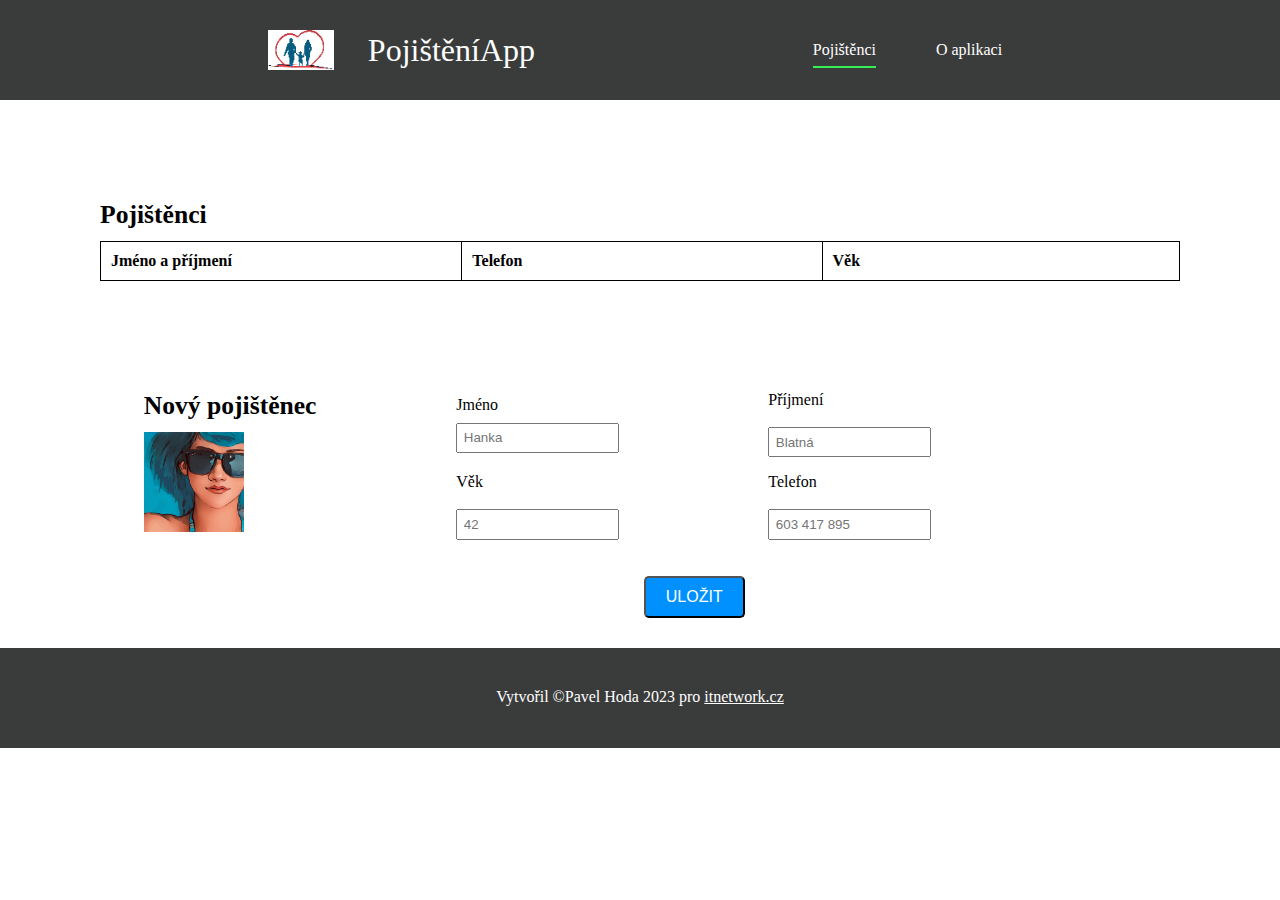
<file: index.html>
<!DOCTYPE html>
<html lang="cs-cz">

    <head>
        <meta charset="UTF-8">
        <link rel="stylesheet" href="style.css">
        <title>Pojištěnci</title>
    </head>

    <body>
        <header>

            <div id="logo">
                <h1><span>PojištěníApp</span></h1>
            </div>

            <nav>
                <ul>
                    <li class="aktivni"><a href="index.html">Pojištěnci</a></li>
                    <li><a href="Oaplikace.html">O aplikaci</a></li>
                </ul>
            </nav>

        </header>

        <article>

            <header>
                <h2>Pojištěnci</h2>
            </header>

            <section class="main-content container" >

                <table border="1" >

                    <tr>
                        <th>Jméno a příjmení</th>
                        <th>Telefon</th>
                        <th>Věk</th>
                    </tr>
                    
                </table>

            </section>

        </article>

        <article>
            
            <section class="leave-message container">

                <div>
                    <header>
                        <h2>Nový pojištěnec</h2>
                        <img src="./obrazky/avatar-woman.png" width="100px">
                    </header>
                </div>
                

                <form>
                    
                    <div class="wrapper-all">

                        <div class="wrapper">
                            <label _msttexthash="75504" _msthash="5">Jméno</label>
                            <input id="jmeno" type="text" placeholder="Hanka" _mstplaceholder="51168" _msthash="4"> 
                        </div>

                        <div class="wrapper">
                            <label _msttexthash="177736" _msthash="7">Příjmení</label>
                            <br/>
                            <input id="prijmeni" type="text" placeholder="Blatná" _mstplaceholder="76999" _msthash="4"> 
                        </div>

                    </div>
                    
                    
                    <div class="wrapper-all">

                        <div class="wrapper">
                            <label _msttexthash="75504" _msthash="5">Věk</label>
                            <br/>
                            <input id="vek" type="text" placeholder="42" _mstplaceholder="51168" _msthash="4"> 
                        </div>

                        <div class="wrapper">
                            <label _msttexthash="75504" _msthash="5">Telefon</label>
                            <br/>
                            <input id="telefon" type="text" placeholder="603 417 895" _mstplaceholder="51168" _msthash="4">
                        </div>
    
                    </div>

                    <div class="alone" > 
                        <input id="submit" type="submit" value="uložit">
                    </div>

                </form>  

            </section>

        </article>

        <footer>
            Vytvořil &copy;Pavel Hoda 2023 pro <a href="https://itnetwork.cz">itnetwork.cz</a>
        </footer>

            <script src="js/Pojistenec.js"></script>
            <script src="js/Zaznam.js"></script>
            <script src="js/obsluha.js"></script>

    </body>
</html>
</file>
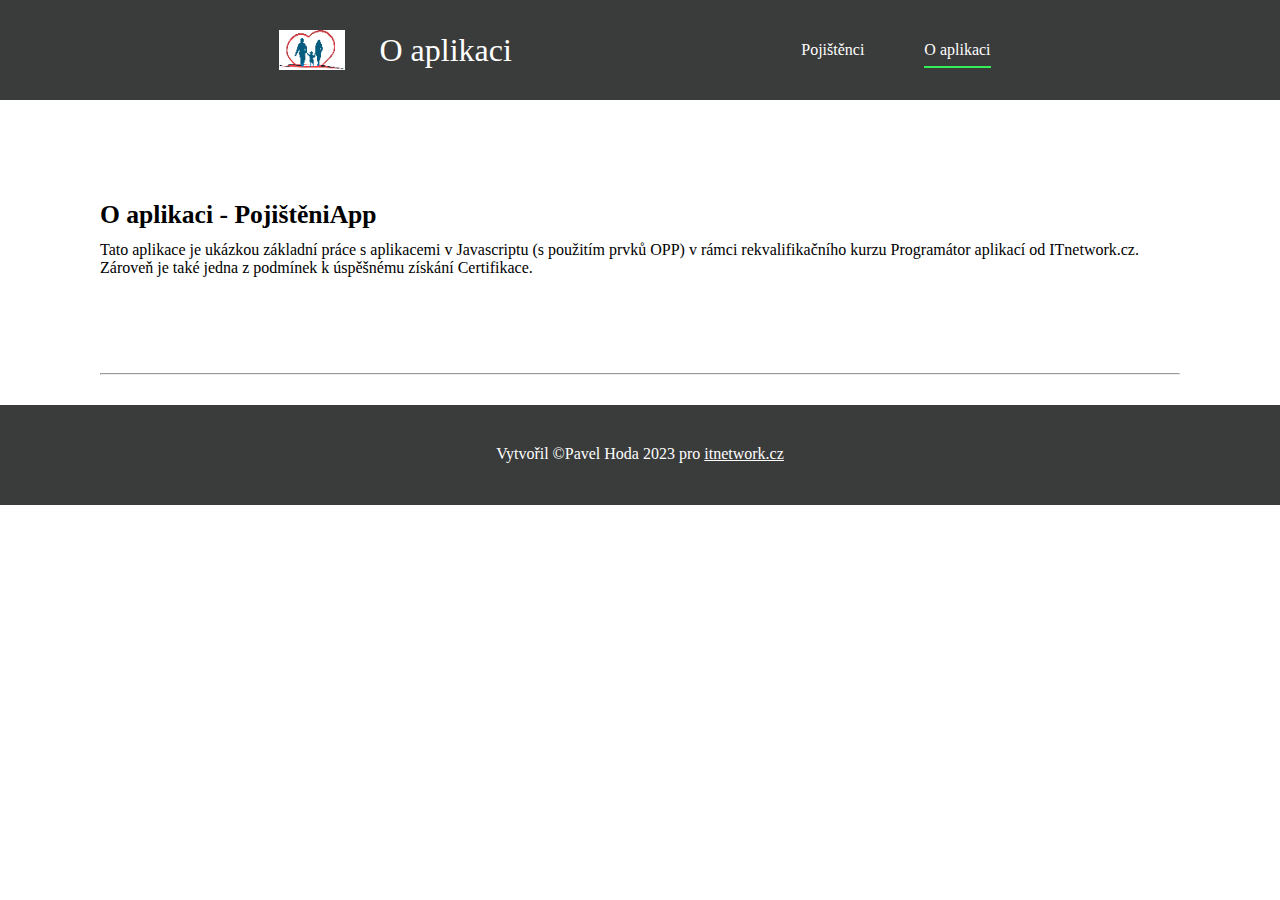
<file: Oaplikace.html>
<!DOCTYPE html>
<html lang="cs-cz">

    <head>
        <meta charset="UTF-8">
        <link rel="stylesheet" href="style.css">
        <title>O aplikaci</title>
    </head>

    <body>

        <header>
            <div id="logo">
                <h1><span>O aplikaci</span></h1>
            </div>
            <nav>
                <ul>
                    <li><a href="index.html">Pojištěnci</a></li>
                    <li class="aktivni"><a href="Oaplikace.html">O aplikaci</a></li>
                </ul>
            </nav>
        </header>

        <article>
            <header> 
                
                <h2>O aplikaci - PojištěniApp</h2>

                <p>Tato aplikace je ukázkou základní práce s aplikacemi v Javascriptu (s použitím prvků OPP) v rámci rekvalifikačního kurzu Programátor aplikací od ITnetwork.cz. Zároveň je také jedna z podmínek k úspěšnému získání Certifikace.</p>
                <hr>

            </header>
        </article>

        <footer>
            Vytvořil &copy;Pavel Hoda 2023 pro <a href="https://itnetwork.cz">itnetwork.cz</a>
        </footer>

    </body>

    </html>
</file>
<file: style.css>
*{
    margin: 0;
    padding: 0;
    box-sizing: border-box;
}


/* *******************************
stylování hlavičky, menu, loga 
**********************************/
body > header {
    display:flex;
    justify-content: space-evenly;
    height: 100px;
    width: 100%;
    background: #3a3b3b;
    color: white;
}

body {
    font: 1rem "Helvetica Neue";
    background: #ffffff;
    color: black;    
}

#logo {
    display: flex;
    flex-direction: column;
    justify-content: center;
    height: 40px;
    margin: auto 0 auto 20px;
    background: url('obrazky/opt_family-gb4f2b7303_640.png') no-repeat;
}

#logo > * {
    margin: 0 0 0 100px;
}

#logo h1 {
    font-weight: normal;
    font-size: 1,2rem;
    line-height: 1,2rem;
    color: white;
}

nav ul {
    margin: 0;
    list-style-type:none;
    display: flex;
    align-items: center;
    height: 100%;
}

nav ul li {
    padding: 0 25px;
    margin: 0 5px;
    font-size: 1rem;
    line-height: 4.3rem;
}

nav ul a {
    color: white;
    padding: 8px 0;
    text-decoration: none;
}

nav ul a:hover, .aktivni a {
    border-bottom: 2px solid #34ef56
}

/*********************************************
stylování articlu, tabulky, seznamu pojištěnců 
*********************************************/

article {
    padding: 50px 50px 10px 50px; 
    margin: 50px 50px 10px 50px;
}

h2 {
    margin-bottom: 0.7rem;
    font-size: 1.6rem;
}

p {
    margin-bottom: 6rem;
    font-size: 1rem;
}



table{
    border: 1px solid black;
    border-collapse: collapse;
}

th, td {
    width: 25rem;
    padding: 10px;
    text-align: left; 
}

input[type="text"]{
    width: 25%;
    padding: 0.35rem;
}

.wrapper{
    width: 300px;
    display: flex;
    justify-content: space-around;
    flex-direction: column; 
}


.wrapper input{
    width: 70%;
    text-align: left;
    margin: 10 auto 10 auto;
}

.leave-message{
    display: flex;
    justify-content: space-evenly;
    gap: 6rem;
}

.wrapper-all{
    width: 80%;
    display: flex;
    justify-content:centrum;
    gap:5rem;
    margin-bottom: 1rem;
}

.alone{
  width: 70%;
  display: flex;
  justify-content: center;
  
}

    

/************************************************
stylování tlačítko - uložit
*************************************************/


#submit {
    text-align: center;
    background: rgb(0, 145, 255);
    color: white;
    font-size: 1rem;
    text-transform: uppercase;
    text-decoration: none;
    padding: 10px 20px;
    border-radius: 5px;
    margin-top: 20px;
}

/********************************
******* stylování patičky ********
********************************/

footer {
        display: block;
        text-align: center;
        height: 100px;
        color: white;
        background: #3a3b3b;
        padding: 40px 0 0 0;
        margin-top: 20px;
        /* clip-path: polygon(0 20px, 100% 0, 100% 105%, 0 105%); */
}

footer a {
        color: white;
        /* text-decoration: none; */
}


html {
    background: white;
}
</file>
